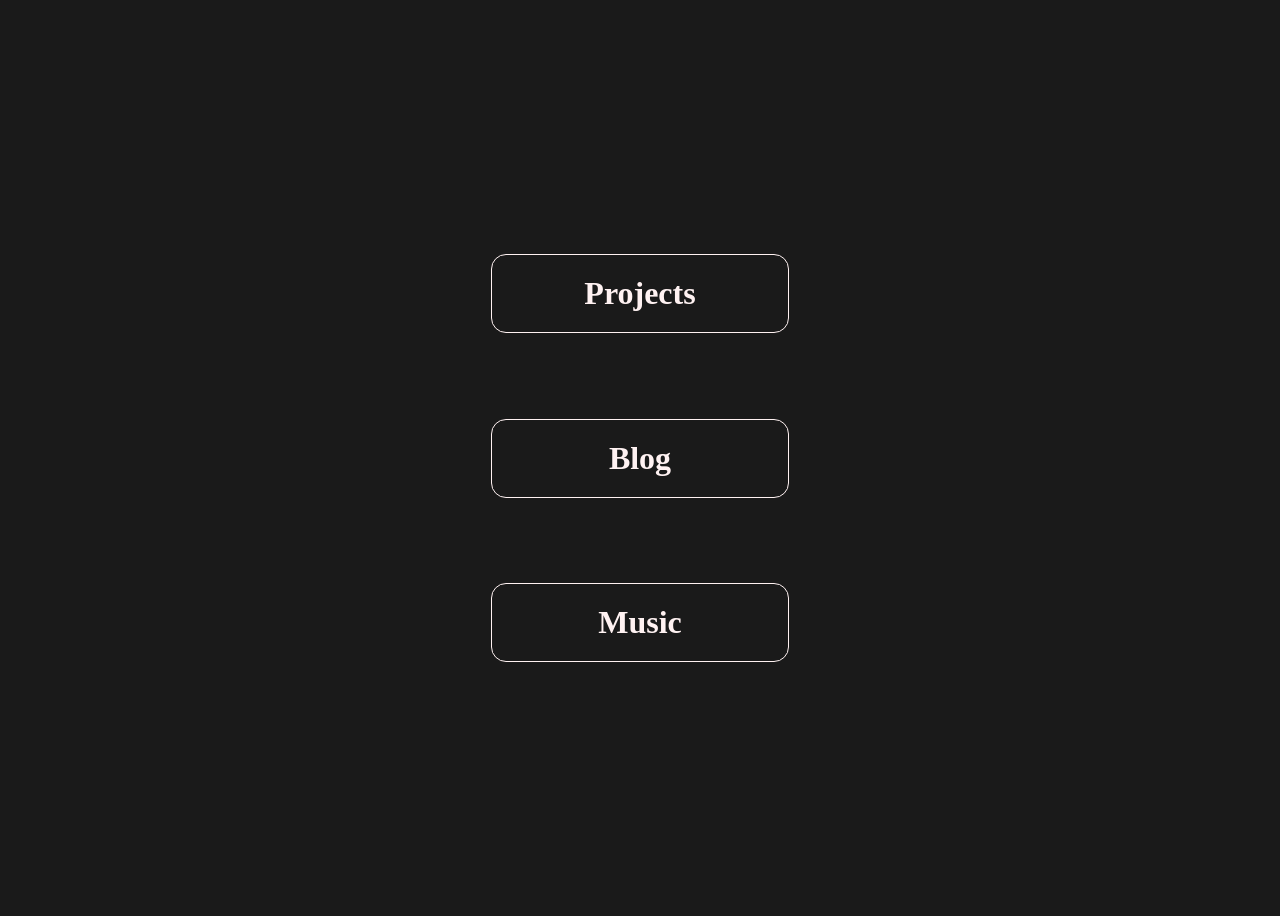
<file: index.html>
<!DOCTYPE html>
<html>
    <head>
        <meta charset="UTF-8">
        <meta name="viewport" content="width=device-width, initial-scale=1.0">
        <title>Daniel Gibson - Artist and Developer</title>
        <link rel="stylesheet" href="./css/index.css">
    </head>
    <body>
        <main>
            <div class="center-buttons">
                <div class="button-container button1">
                    <a href="./projects.html
                        ">
                        <b>Projects</b>
                    </a>
                </div>
                <div class="button-container button2">
                    <a href="./blog.html
                        ">
                        <b>Blog</b>
                    </a>
                </div>
                <div class="button-container button3">
                    <a href="./music.html">
                        <b>Music</b>
                    </a>
                </div>
            </div>
        </main>
    </body>
</html>
</file>
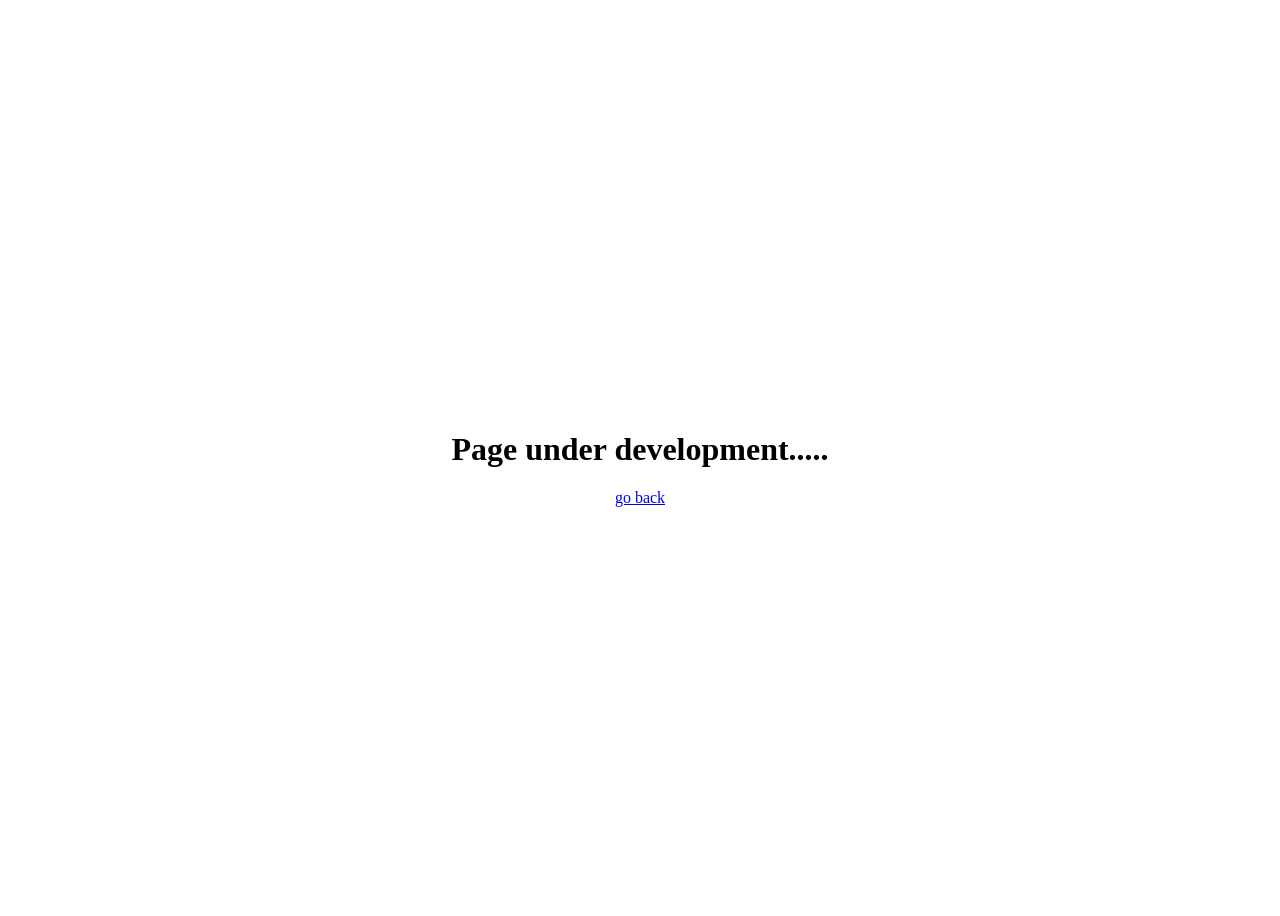
<file: blog.html>
<!DOCTYPE html>
<html>
    <head> 
        <meta charset="UTF-8">
        <meta name="viewport" content="width=device-width, initial-scale=1.0">
        <title>Daniel Gibson - Blog</title>
        <link rel="stylesheet" href="./css/blog.css">
    </head>
    <body>
        <main>
            <h1>Page under development.....</h1>
            <a href="./index.html">go back</a>
        </main>
    </body>
</html>
</file>
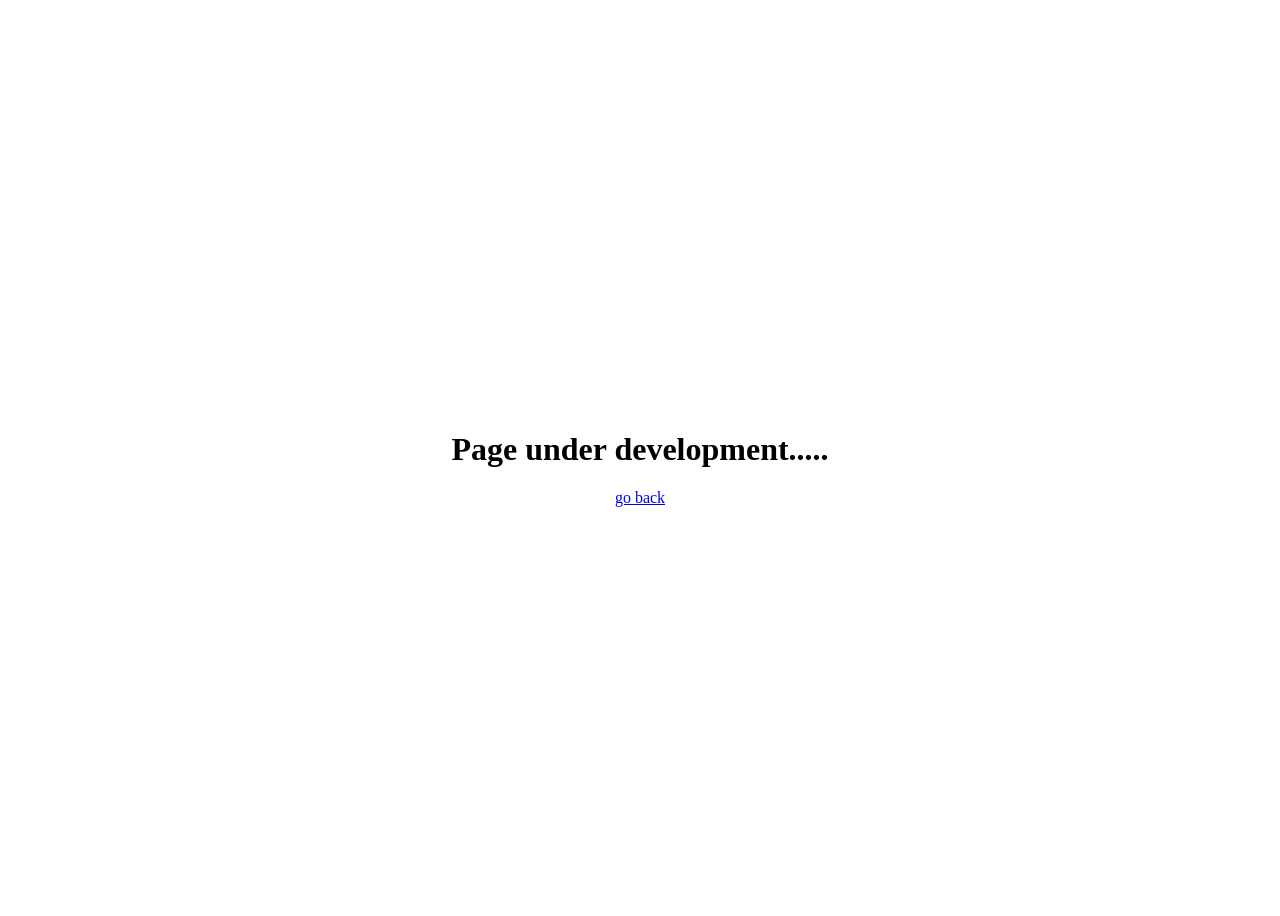
<file: music.html>
<!DOCTYPE html>
<html>
    <head> 
        <meta charset="UTF-8">
        <meta name="viewport" content="width=device-width, initial-scale=1.0">
        <title>Daniel Gibson - Music</title>
        <link rel="stylesheet" href="./css/music.css">
    </head>
    <body>
        <main>
            <h1>Page under development.....</h1>
            <a href="./index.html">go back</a>
        </main>
    </body>
</html>
</file>
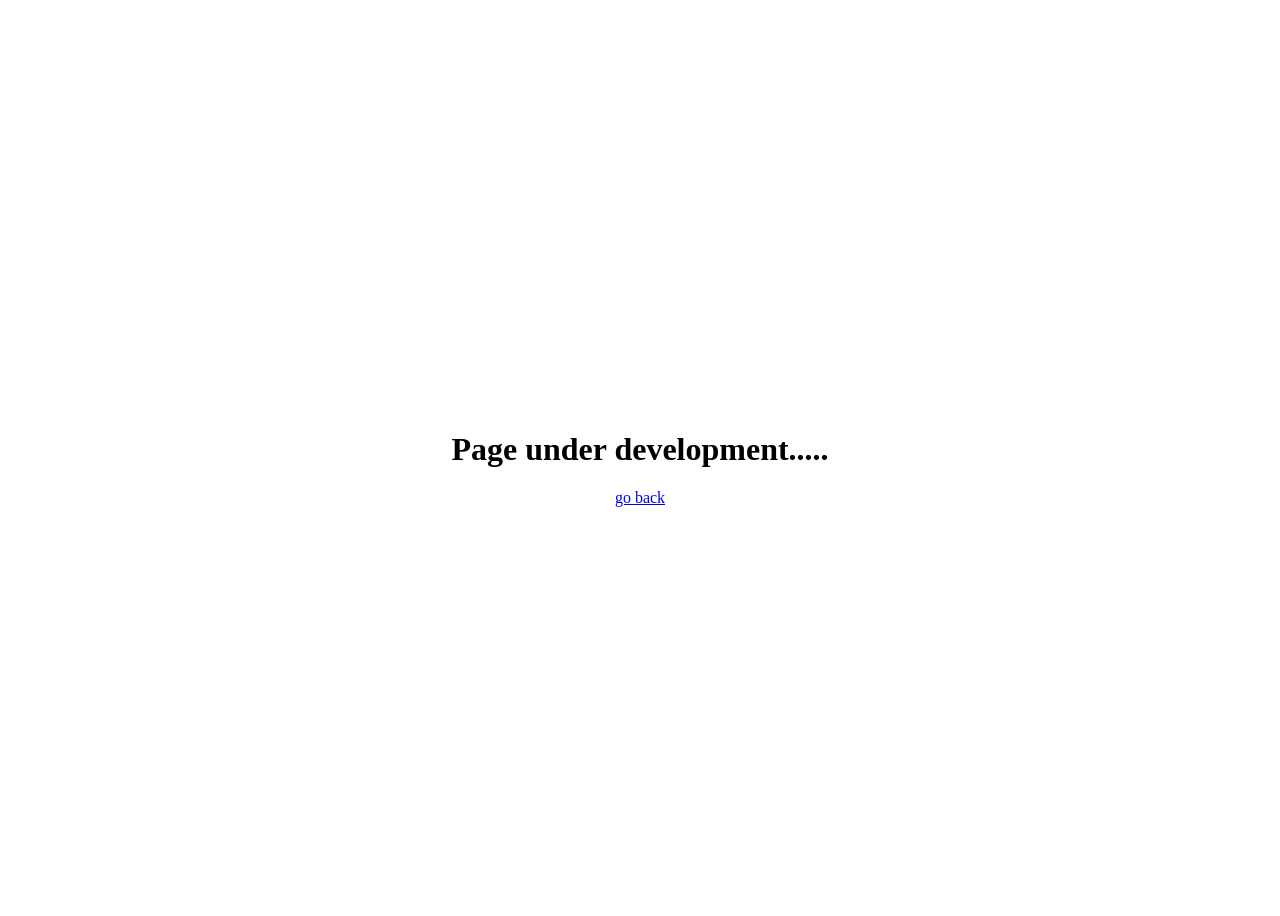
<file: projects.html>
<!DOCTYPE html>
<html>
    <head> 
        <meta charset="UTF-8">
        <meta name="viewport" content="width=device-width, initial-scale=1.0">
        <title>Daniel Gibson - Projects</title>
        <link rel="stylesheet" href="./css/projects.css">
    </head>
    <body>
        <main>
            <h1>Page under development.....</h1>
            <a href="./index.html">go back</a>
        </main>
    </body>
</html>
</file>
<file: css/index.css>
body {
    background-color: #1a1a1a;
    color: #fff2f2;
    overflow: hidden;
}



.center-buttons {
    display: flex;
    justify-content: center;
    align-items: center;
    flex-direction: column;
    height: 100vh;
}

.button-container {
    display: flex;
    justify-content: center;
    align-items: center;
    width: 20vw;
    margin: 4.75vh;
    padding:20px;
    font-size: 2rem;
    border: 1px solid #fff2f2;
    border-radius: 15px;
}

a {
    color: inherit;
    text-decoration: none;
}
</file>
<file: css/blog.css>
* {
    overflow: hidden;
 }

main {
    display: flex;
    align-items: center;
    justify-content: center;
    height: 100vh;
    flex-direction: column;
}
</file>
<file: css/music.css>
* {
    overflow: hidden;
 }

main {
    display: flex;
    align-items: center;
    justify-content: center;
    height: 100vh;
    flex-direction: column;
}
</file>
<file: css/projects.css>
* {
    overflow: hidden;
 }

main {
    display: flex;
    align-items: center;
    justify-content: center;
    height: 100vh;
    flex-direction: column;
}
</file>
